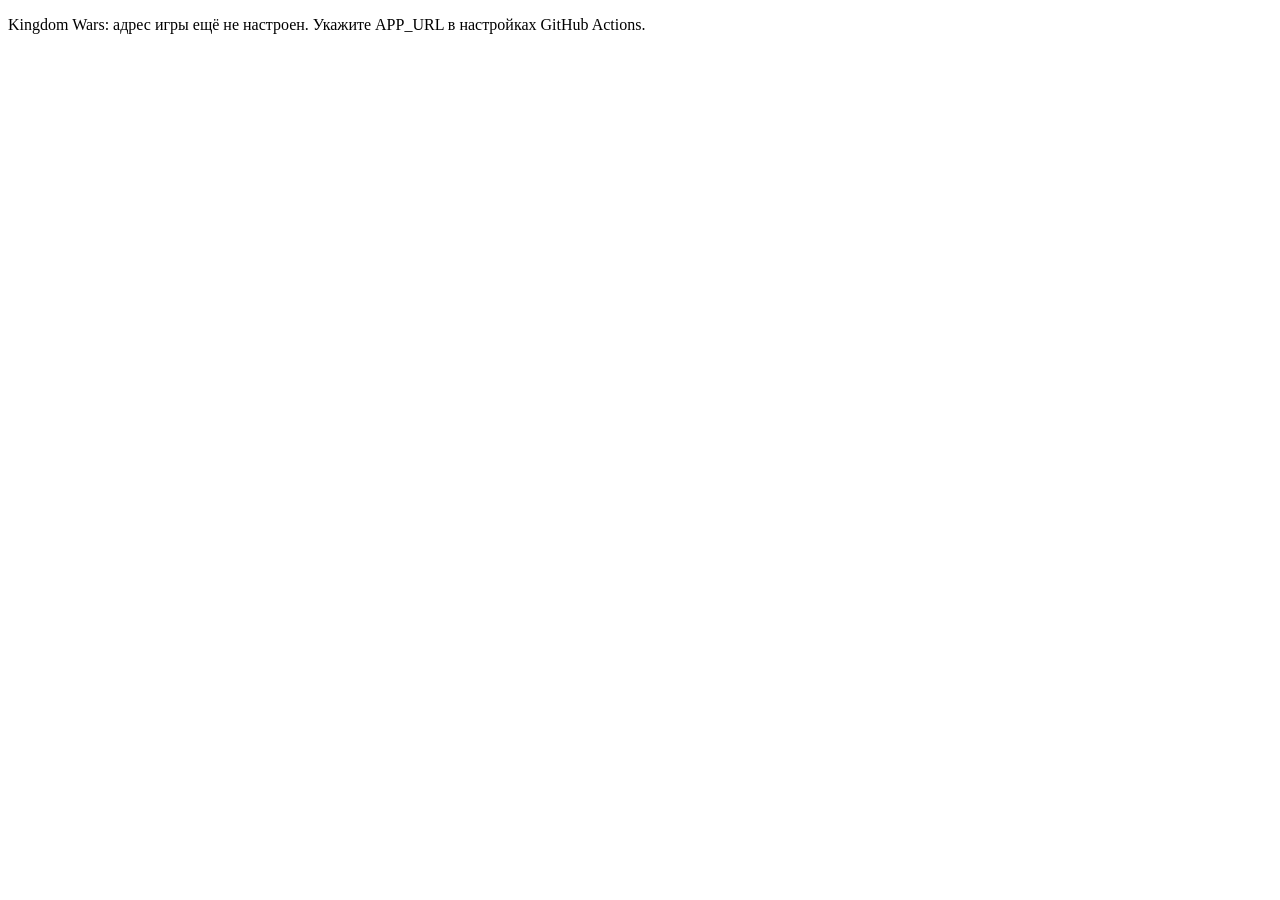
<file: capacitor-web/index.html>
<!doctype html>
<html lang="ru">
  <head>
    <meta charset="utf-8" />
    <meta name="viewport" content="width=device-width, initial-scale=1, maximum-scale=1, viewport-fit=cover" />
    <title>Kingdom Wars</title>
  </head>
  <body>
    <p>Kingdom Wars: адрес игры ещё не настроен. Укажите APP_URL в настройках GitHub Actions.</p>
  </body>
</html>
</file>
